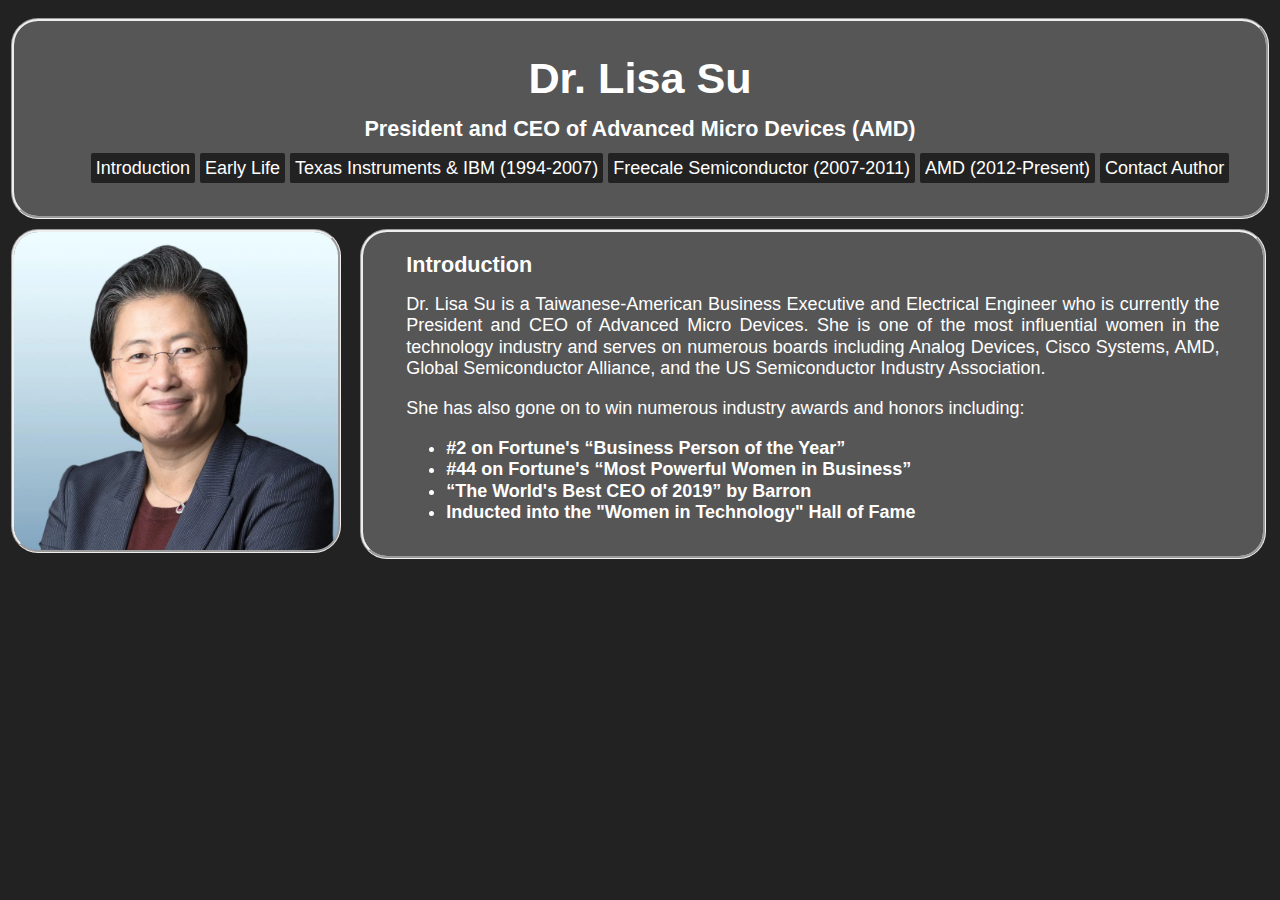
<file: index.html>
<!DOCTYPE html>
<html lang="en">
<head>
    <meta charset="UTF-8">
    <title>Tribute Page to Dr. Lisa Su</title>
    <link rel="stylesheet" href="css/main.css">
    <link rel="icon" href="images/favicon.ico" type="image/x-icon">
</head>
<body>
    <header>
        <h1>Dr. Lisa Su</h1>
        <h2>President and CEO of Advanced Micro Devices &lpar;AMD&rpar;</h2>
        <ul id="navibar">
            <li><a href="index.html#intro">Introduction</a></li>
            <li><a href="earlylife.html">Early Life</a></li>
            <li><a href="Career-IBM.html">Texas Instruments &amp; IBM &lpar;1994-2007&rpar;</a></li>
            <li><a href="Career-FreeScale.html">Freecale Semiconductor &lpar;2007-2011&rpar;</a></li>
            <li><a href="Career-AMD.html">AMD &lpar;2012-Present&rpar;</a></li>
            <li><a href="Contact-Author.html">Contact Author</a></li>
        </ul>
    </header>
    <main>
        <img src="images/Profile1.jpg" alt="Dr. Lisa Su">
            <div class="segm" id="intro">
                <h2>Introduction</h2>
                    <p>
                        Dr. Lisa Su is a Taiwanese-American Business Executive and Electrical Engineer who is currently the
                        President and CEO of Advanced Micro Devices. She is one of the most influential women in the 
                        technology industry and serves on numerous boards including Analog Devices, Cisco Systems,
                        AMD, Global Semiconductor Alliance, and the US Semiconductor Industry Association.
                    </p>
                <div>
                    <p>She has also gone on to win numerous industry awards and honors including&colon;
                        <ul>
                        <li><span class="emph">#2 on Fortune&apos;s “Business Person of the Year”</span></li>
                        <li><span class="emph">#44 on Fortune&apos;s “Most Powerful Women in Business”</span></li>
                        <li><span class="emph">“The World&apos;s Best CEO of 2019” by Barron</span></li>
                        <li><span class="emph">Inducted into the "Women in Technology" Hall of Fame</span></li>
                        </ul>    
                    </p>
                </div>
            </div>
    </main>
    <footer>For more information on Dr. Lisa Su, <a class="highlight" href="https://en.wikipedia.org/wiki/Lisa_Su" alt="Wiki page of Dr. Lisa Su">visit the wikipedia page!</a>
    </footer>
</body>
</html>
</file>
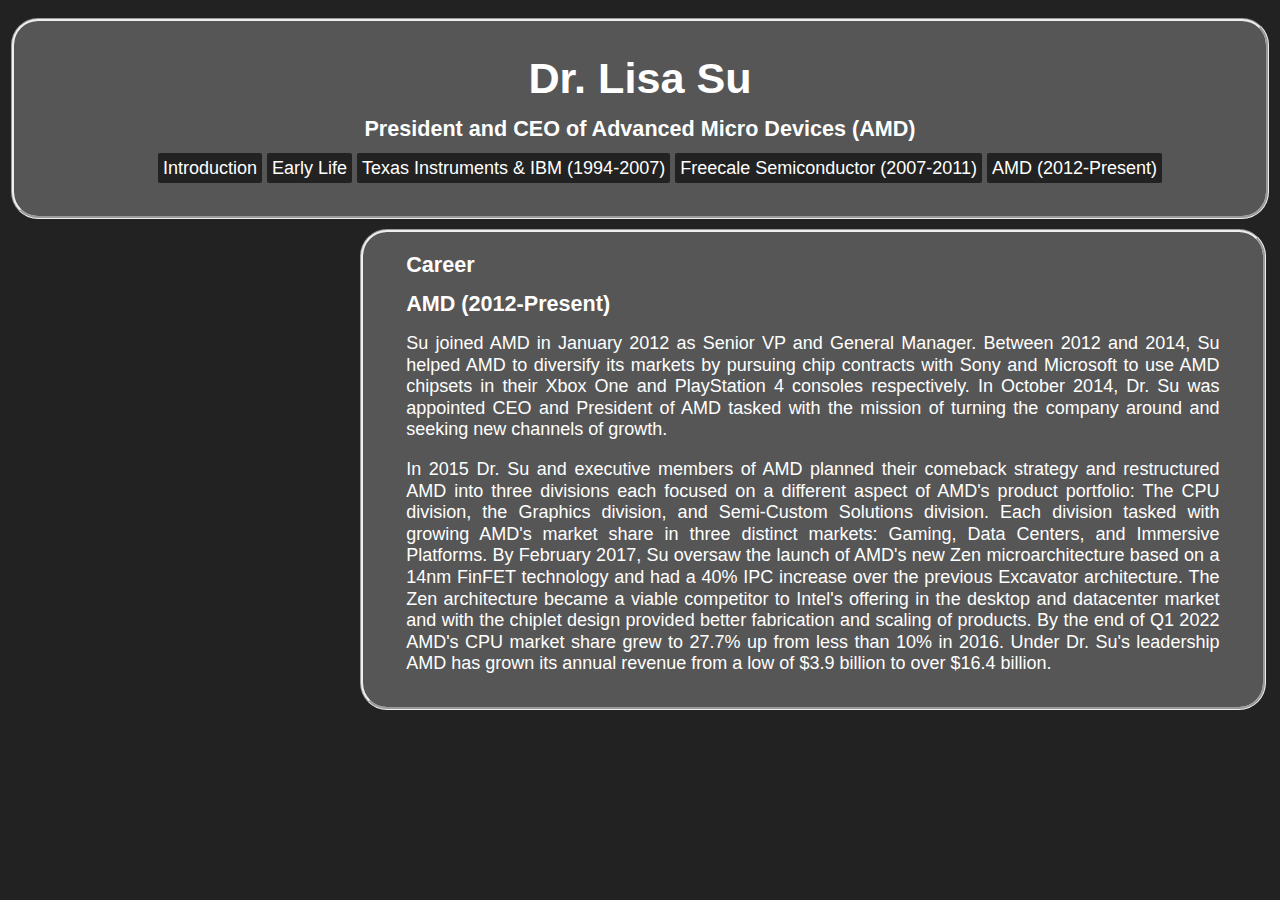
<file: Career-AMD.html>
<!DOCTYPE html>
<html lang="en">
<head>
    <meta charset="UTF-8">
    <meta http-equiv="X-UA-Compatible" content="IE=edge">
    <meta name="viewport" content="width=device-width, initial-scale=1.0">
    <title>Tribute Page to Dr. Lisa Su</title>
    <link rel="stylesheet" href="css/main.css">
    <link rel="icon" href="images/favicon.ico" type="image/x-icon">
</head>
<body>
    <header>
        <h1>Dr. Lisa Su</h1>
        <h2>President and CEO of Advanced Micro Devices &lpar;AMD&rpar;</h2>
        <ul id="navibar">
            <li><a href="index.html#intro">Introduction</a></li>
            <li><a href="earlylife.html">Early Life</a></li>
            <li><a href="Career-IBM.html">Texas Instruments &amp; IBM &lpar;1994-2007&rpar;</a></li>
            <li><a href="Career-FreeScale.html">Freecale Semiconductor &lpar;2007-2011&rpar;</a></li>
            <li><a href="Career-AMD.html">AMD &lpar;2012-Present&rpar;</a></li>
        </ul>
    </header>
    <main>
        <div class="segm">
            <h2>Career</h2> 
            <h2>AMD &lpar;2012-Present&rpar;</h2>
            <p>
                Su joined AMD in January 2012 as Senior VP and General Manager. Between 2012 and 2014, Su helped AMD
                to diversify its markets by pursuing chip contracts with Sony and Microsoft to use AMD chipsets in 
                their Xbox One and PlayStation 4 consoles respectively. In October 2014, Dr. Su was appointed CEO and
                President of AMD tasked with the mission of turning the company around and seeking new channels of growth.   
            </p>
            <p>
                In 2015 Dr. Su and executive members of AMD planned their comeback strategy and restructured AMD into 
                three divisions each focused on a different aspect of AMD&apos;s product portfolio: The CPU division, the Graphics division,
                and Semi-Custom Solutions division. Each division tasked with growing AMD&apos;s market share in three distinct markets: 
                Gaming, Data Centers, and Immersive Platforms. By February 2017, Su oversaw the launch of AMD&apos;s new Zen 
                microarchitecture based on a 14nm FinFET technology and had a 40% IPC increase over the previous Excavator architecture. 
                The Zen architecture became a viable competitor to Intel&apos;s offering in the desktop and datacenter market and with the 
                chiplet design provided better fabrication and scaling of products. By the end of Q1 2022 AMD&apos;s CPU market share 
                grew to 27.7% up from less than 10% in 2016. Under Dr. Su&apos;s leadership AMD has grown its annual revenue from a low
                of $3.9 billion to over $16.4 billion. 
            </p>
        </div>            
    </main>
    <footer>For more information on Dr. Lisa Su, <a class="highlight" href="https://en.wikipedia.org/wiki/Lisa_Su" alt="Wiki page of Dr. Lisa Su">visit the wikipedia page!</a>
        <br>
        <a class="highlight" href="Author.html" alt="About the Author">About the author</a>
    </footer>
</body>
</html>
</file>
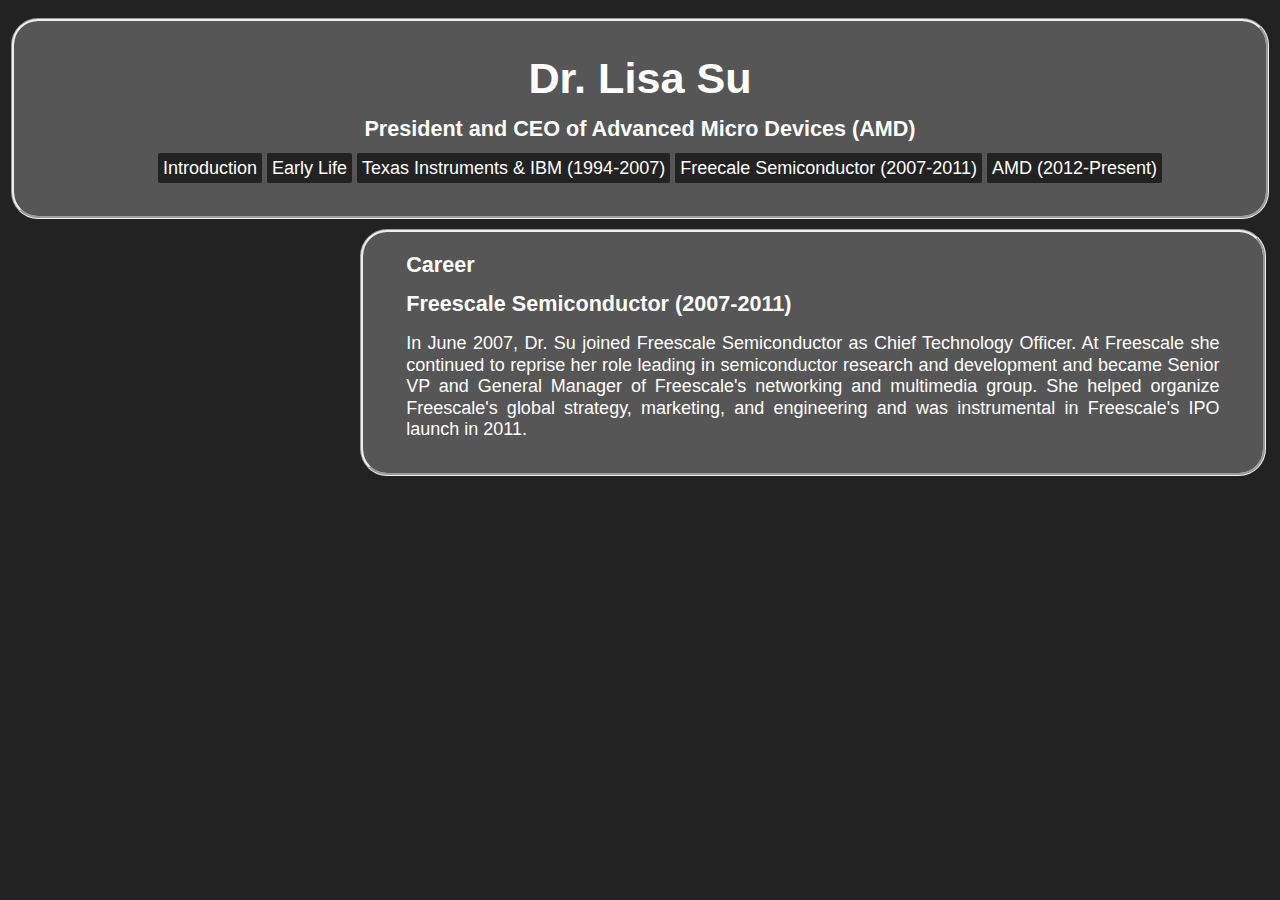
<file: Career-FreeScale.html>
<!DOCTYPE html>
<html lang="en">
<head>
    <meta charset="UTF-8">
    <meta http-equiv="X-UA-Compatible" content="IE=edge">
    <meta name="viewport" content="width=device-width, initial-scale=1.0">
    <title>Tribute Page to Dr. Lisa Su</title>
    <link rel="stylesheet" href="css/main.css">
    <link rel="icon" href="images/favicon.ico" type="image/x-icon">
</head>
<body>
    <header>
        <h1>Dr. Lisa Su</h1>
        <h2>President and CEO of Advanced Micro Devices &lpar;AMD&rpar;</h2>
        <ul id="navibar">
            <li><a href="index.html#intro">Introduction</a></li>
            <li><a href="earlylife.html">Early Life</a></li>
            <li><a href="Career-IBM.html">Texas Instruments &amp; IBM &lpar;1994-2007&rpar;</a></li>
            <li><a href="Career-FreeScale.html">Freecale Semiconductor &lpar;2007-2011&rpar;</a></li>
            <li><a href="Career-AMD.html">AMD &lpar;2012-Present&rpar;</a></li>
        </ul>
    </header>
    <main>
        <div class="segm">
            <h2>Career</h2> 
            <h2>Freescale Semiconductor &lpar;2007-2011&rpar;</h2>
            <p>
                In June 2007, Dr. Su joined Freescale Semiconductor as Chief Technology Officer. At Freescale she
                continued to reprise her role leading in semiconductor research and development and became Senior
                VP and General Manager of Freescale&apos;s networking and multimedia group. She helped organize 
                Freescale&apos;s global strategy, marketing, and engineering and was instrumental in Freescale&apos;s 
                IPO launch in 2011.  
            </p>
        </div>
    </main>
    <footer>For more information on Dr. Lisa Su, <a class="highlight" href="https://en.wikipedia.org/wiki/Lisa_Su" alt="Wiki page of Dr. Lisa Su">visit the wikipedia page!</a>
        <br>
        <a class="highlight" href="Author.html" alt="About the Author">About the author</a>
    </footer>
</body>
</html>
</file>
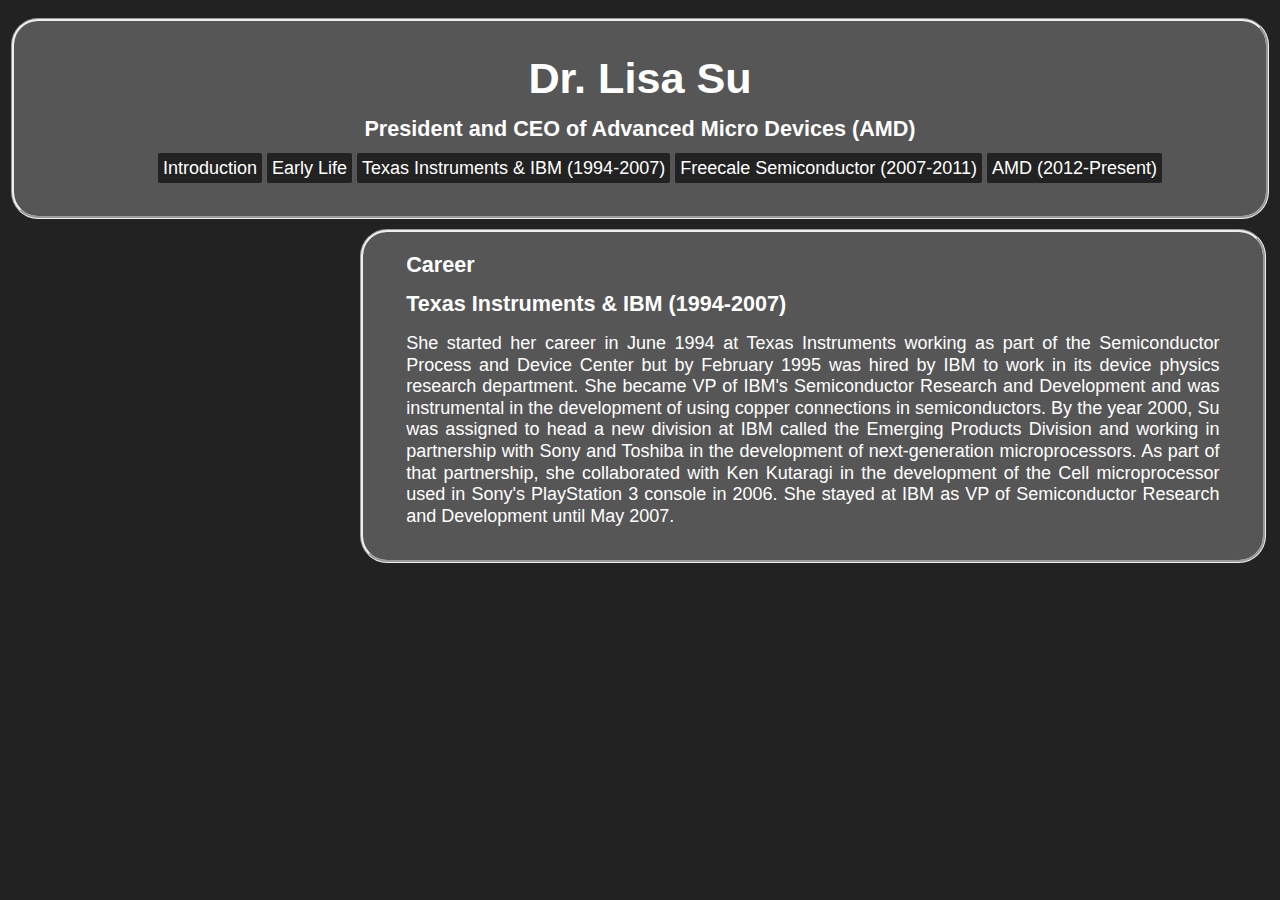
<file: Career-IBM.html>
<!DOCTYPE html>
<html lang="en">
<head>
    <meta charset="UTF-8">
    <meta http-equiv="X-UA-Compatible" content="IE=edge">
    <meta name="viewport" content="width=device-width, initial-scale=1.0">
    <title>Tribute Page to Dr. Lisa Su</title>
    <link rel="stylesheet" href="css/main.css">
    <link rel="icon" href="images/favicon.ico" type="image/x-icon">
</head>
<body>
    <header>
        <h1>Dr. Lisa Su</h1>
        <h2>President and CEO of Advanced Micro Devices &lpar;AMD&rpar;</h2>
        <ul id="navibar">
            <li><a href="index.html#intro">Introduction</a></li>
            <li><a href="earlylife.html">Early Life</a></li>
            <li><a href="Career-IBM.html">Texas Instruments &amp; IBM &lpar;1994-2007&rpar;</a></li>
            <li><a href="Career-FreeScale.html">Freecale Semiconductor &lpar;2007-2011&rpar;</a></li>
            <li><a href="Career-AMD.html">AMD &lpar;2012-Present&rpar;</a></li>
        </ul>
    </header>
    <main>
        <div class="segm">
            <h2>Career</h2>        
            <h2>Texas Instruments &AMP; IBM &lpar;1994-2007&rpar;</h2>
            <p>
                She started her career in June 1994 at Texas Instruments working as part of the Semiconductor 
                Process and Device Center but by February 1995 was hired by IBM to work in its device physics 
                research department. She became VP of IBM&apos;s Semiconductor Research and Development and was 
                instrumental in the development of using copper connections in semiconductors. By the year 2000, 
                Su was assigned to head a new division at IBM called the Emerging Products Division and working 
                in partnership with Sony and Toshiba in the development of next-generation microprocessors. 
                As part of that partnership, she collaborated with Ken Kutaragi in the development of the Cell 
                microprocessor used in Sony&apos;s PlayStation 3 console in 2006. She stayed at IBM as VP of 
                Semiconductor Research and Development until May 2007. 
            </p>
        </div>            
    </main>
    <footer>For more information on Dr. Lisa Su, <a class="highlight" href="https://en.wikipedia.org/wiki/Lisa_Su" alt="Wiki page of Dr. Lisa Su">visit the wikipedia page!</a>
        <br>
        <a class="highlight" href="Author.html" alt="About the Author">About the author</a>
    </footer>
</body>
</html>
</file>
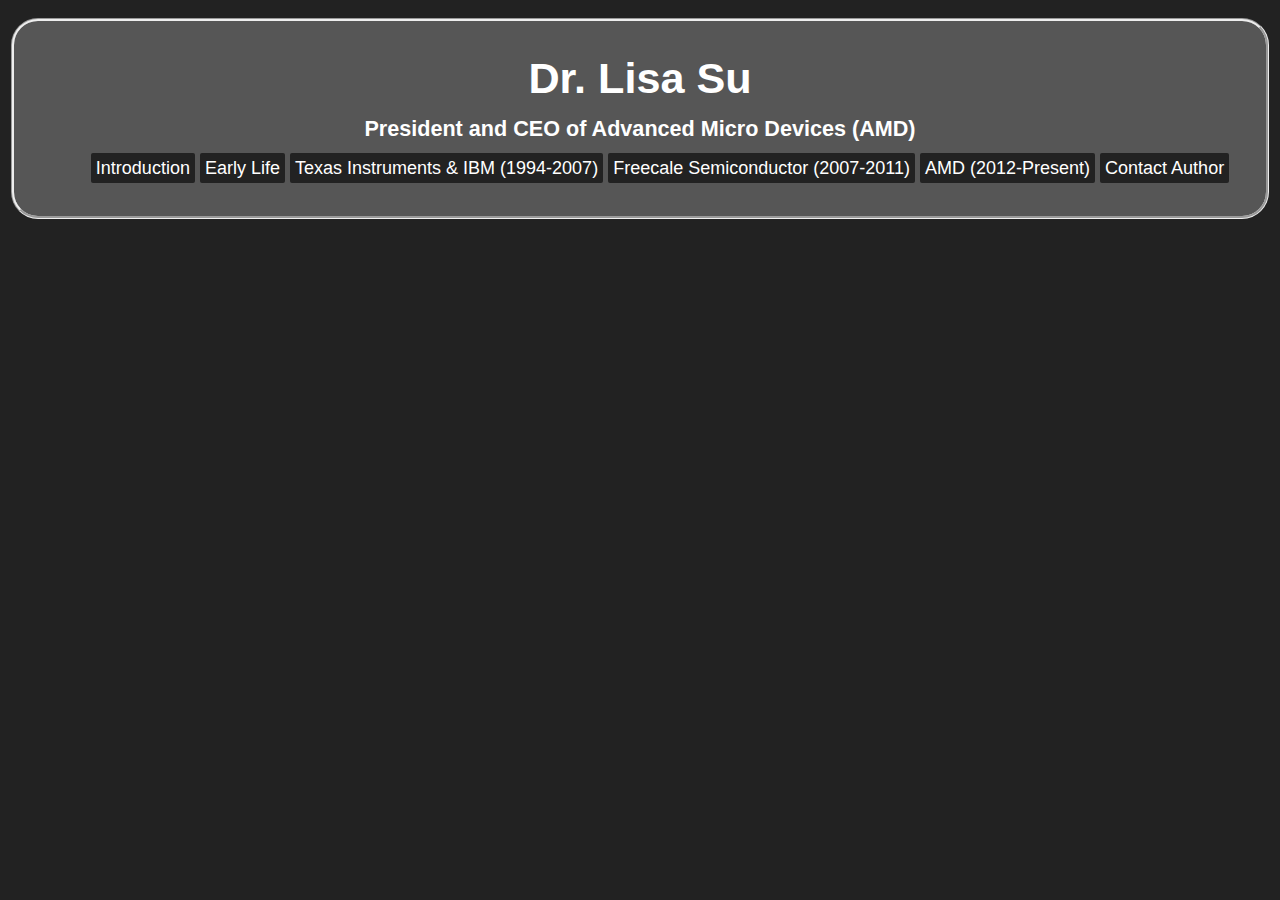
<file: Contact-Author.html>
<!DOCTYPE html>
<html lang="en">
<head>
    <meta charset="UTF-8">
    <title>Tribute Page to Dr. Lisa Su</title>
    <link rel="stylesheet" href="css/main.css">
    <link rel="icon" href="images/favicon.ico" type="image/x-icon">
</head>
<body>
    <header>
        <h1>Dr. Lisa Su</h1>
        <h2>President and CEO of Advanced Micro Devices &lpar;AMD&rpar;</h2>
        <ul id="navibar">
            <li><a href="index.html#intro">Introduction</a></li>
            <li><a href="earlylife.html">Early Life</a></li>
            <li><a href="Career-IBM.html">Texas Instruments &amp; IBM &lpar;1994-2007&rpar;</a></li>
            <li><a href="Career-FreeScale.html">Freecale Semiconductor &lpar;2007-2011&rpar;</a></li>
            <li><a href="Career-AMD.html">AMD &lpar;2012-Present&rpar;</a></li>
            <li><a href="Contact-Author.html">Contact Author</a></li>
        </ul>
    </header>
</file>
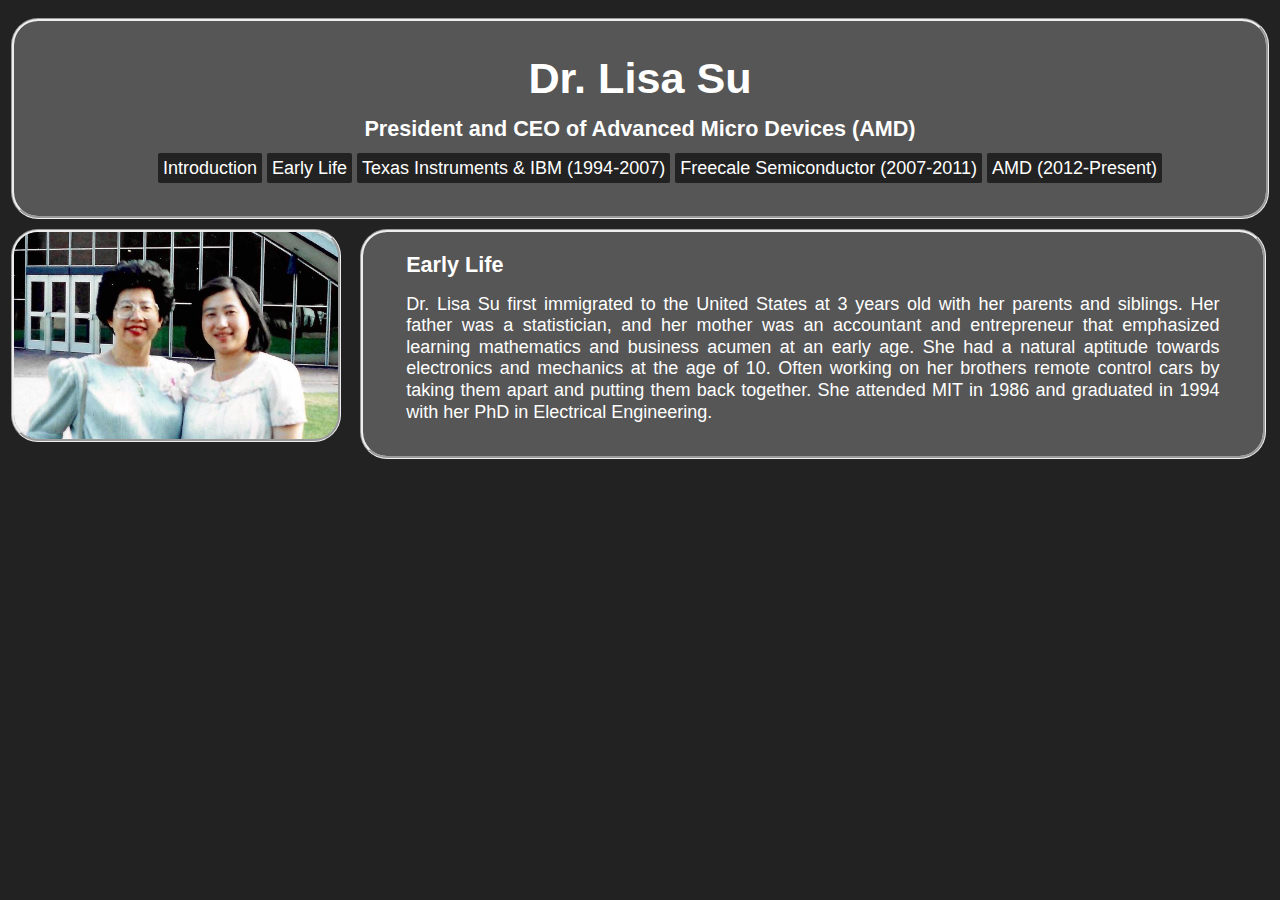
<file: earlylife.html>
<!DOCTYPE html>
<html lang="en">
<head>
    <meta charset="UTF-8">
    <meta http-equiv="X-UA-Compatible" content="IE=edge">
    <meta name="viewport" content="width=device-width, initial-scale=1.0">
    <title>Tribute Page to Dr. Lisa Su</title>
    <link rel="stylesheet" href="css/main.css">
    <link rel="icon" href="images/favicon.ico" type="image/x-icon">
</head>
<body>
    <header>
        <h1>Dr. Lisa Su</h1>
        <h2>President and CEO of Advanced Micro Devices &lpar;AMD&rpar;</h2>
        <ul id="navibar">
            <li><a href="index.html#intro">Introduction</a></li>
            <li><a href="earlylife.html">Early Life</a></li>
            <li><a href="Career-IBM.html">Texas Instruments &amp; IBM &lpar;1994-2007&rpar;</a></li>
            <li><a href="Career-FreeScale.html">Freecale Semiconductor &lpar;2007-2011&rpar;</a></li>
            <li><a href="Career-AMD.html">AMD &lpar;2012-Present&rpar;</a></li>
        </ul>
    </header>
    <main>
        <img src="images/Early Life.PNG" alt="Young Lisa Su">
        <div class="segm">
            <h2>Early Life</h2>
            <p>
                Dr. Lisa Su first immigrated to the United States at 3 years old with her parents and siblings. 
                Her father was a statistician, and her mother was an accountant and entrepreneur that emphasized
                learning mathematics and business acumen at an early age. She had a natural aptitude towards 
                electronics and mechanics at the age of 10. Often working on her brothers remote control cars by  
                taking them apart and putting them back together. She attended MIT in 1986 and graduated in 1994 
                with her PhD in Electrical Engineering.
            </p>
        </div>
    </main>
    <footer>For more information on Dr. Lisa Su, <a class="highlight" href="https://en.wikipedia.org/wiki/Lisa_Su" alt="Wiki page of Dr. Lisa Su">visit the wikipedia page!</a>
        <br>
        <a class="highlight" href="Author.html" alt="About the Author">About the author</a>
    </footer>
</body>
</html>
</file>
<file: css/main.css>
body {
    font-family: sans-serif;
    font-size: 18px;
    color: #ffffff;
    background-color: #222222;
    line-height: 1.2em;
    margin: 1em 0em 1em;
    width: 1280px;
}
header {
    padding: 1em;
    text-align: center;
    border-style: groove;
    background-color: #565656;
    margin: 0.6em;
    border-radius: 1.5em;
}
header a{
    color: #ffffff;
}
body h1{
    font-size: 2.4em;
}
body h2{
    font-size: 1.2em;
}
body img{
    margin-left: 0.6em;
    margin-right: 2em;
    float: left;
    border-style: groove;
    border-radius: 1.5em;
    background-color: #565656;
    max-height: 18em;
    width: 18em;
}
footer{
    font-size: 0.8em;
    text-align: right;
    position: fixed;
    bottom: 20px;
    left: 1280px;
}
#navibar {
    list-style-type: none;
}
#navibar li{
    display: inline;
    border-radius: 2px;
    background-color: #222222;
    color:#ffffff;
    padding: 5px;
    margin: 0px;
}
#navibar a:hover{
   color: #222222;
   background-color: #ffffff; 
}

.segm {
    display: block;
    border-style: groove;
    border-radius: 1.5em;
    background-color: #565656;
    margin: 0.2em 0.8em 0.2em 20em;
    text-align: justify;
    padding: 0.2em 2.4em 0.8em 2.4em;
}
#intro {
    display: block;
    border-style: groove;
    border-radius: 1.5em;
    background-color: #565656;
    margin: 0.2em 0.8em 0.2em 20em;
    text-align: justify;
    padding: 0.2em 2.4em 0.8em 2.4em;
}
.highlight {
    color: #5da9ff;
    background-color: transparent;
}
.emph {font-weight: bold;
}
a:link {
    text-decoration: none;
}
</file>
